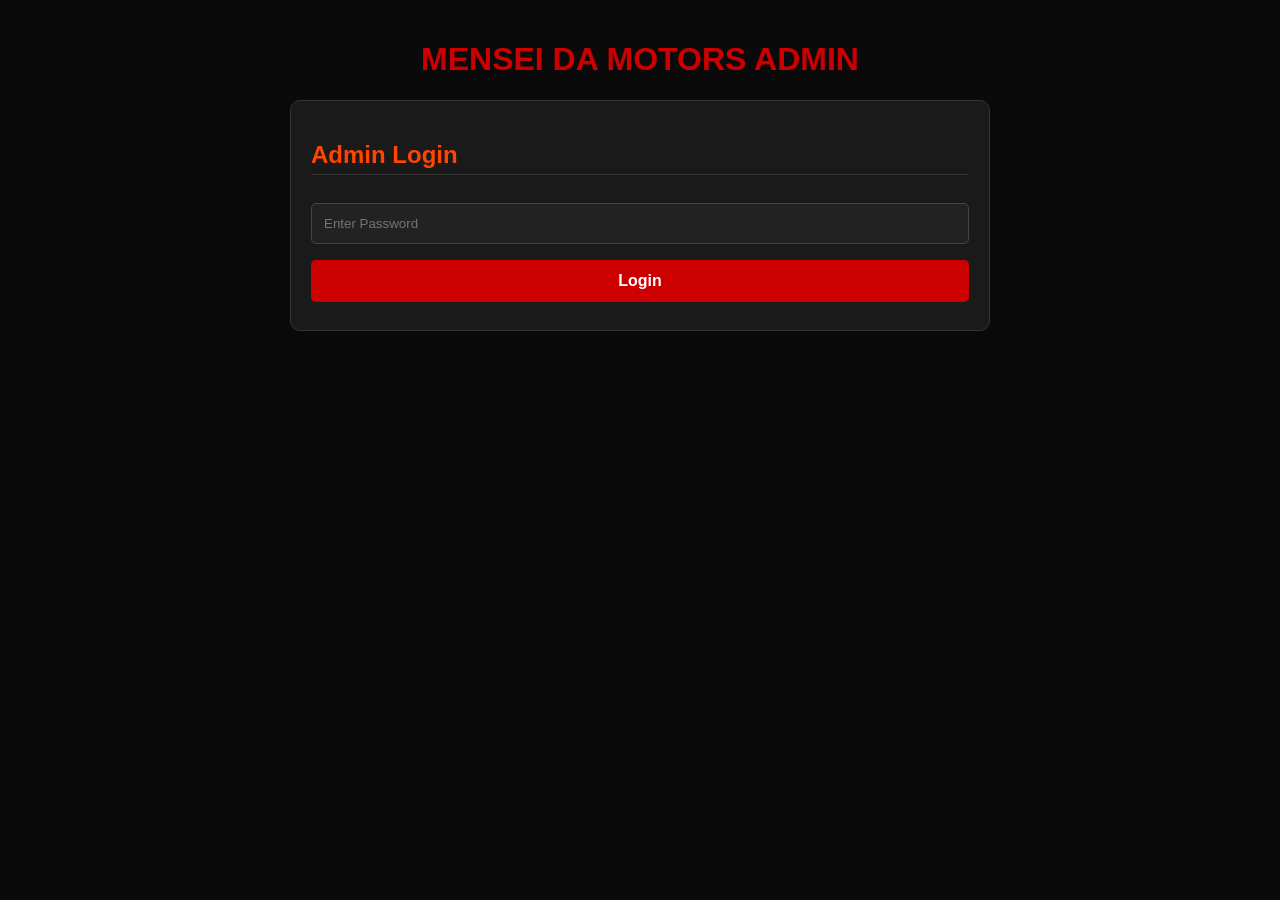
<file: admin.html>
<!DOCTYPE html>
<html>
<head>
<title>MENSEI DA MOTORS - Admin</title>
<meta name="viewport" content="width=device-width, initial-scale=1.0">
<style>
body{font-family:Arial;padding:20px;background:#0a0a0a;color:#fff;max-width:700px;margin:auto}
h1{text-align:center;color:#c00}
h2{color:#ff4500;border-bottom:1px solid #333;padding-bottom:5px}
.section{background:#1a1a1a;padding:20px;margin:20px 0;border-radius:10px;border:1px solid #333}
input,select,button,textarea{padding:12px;margin:8px 0;width:100%;box-sizing:border-box;background:#222;color:#fff;border:1px solid #444;border-radius:5px}
button{background:#c00;color:#fff;border:0;cursor:pointer;font-weight:bold;font-size:16px}
button:hover{background:#900}
.btn-copy{background:#007bff;margin-top:5px}
.btn-copy:hover{background:#0056b3}
.code-box{background:#000;padding:15px;margin-top:10px;white-space:pre-wrap;word-wrap:break-word;border-radius:5px;border:1px solid #c00;min-height:50px}
label{font-size:14px;color:#aaa;display:block;margin-top:10px}
.note{font-size:12px;color:#888}
.success{color:#0f0;font-size:14px;display:none}
</style>
</head>
<body>
<div id="login">
<h1>MENSEI DA MOTORS ADMIN</h1>
<div class="section">
<h2>Admin Login</h2>
<input type="password" id="pass" placeholder="Enter Password">
<button onclick="login()">Login</button>
</div>
</div>

<div id="panel" style="display:none">
<h1>MENSEI DA MOTORS ADMIN</h1>

<div class="section">
<h2>1. Add New Car</h2>
<label>Car ID *lowercase with dashes*</label>
<input id="id" placeholder="mercedes-gle-2024">
<label>Car Name</label>
<input id="name" placeholder="MERCEDES GLE 2024">
<label>Description</label>
<input id="desc" value="Clean and Accident Free">
<label>Status</label>
<select id="status"><option>New</option><option>Used</option></select>
<label>Origin</label>
<select id="origin"><option>Foreign</option><option>Local</option></select>
<label>Image Filename *upload to GitHub first*</label>
<input id="img" placeholder="mercedes-gle-2024.jpeg">
<label>Set as Featured Car?</label>
<select id="featured"><option value="false">No</option><option value="true">Yes</option></select>
<button onclick="addCar()">Generate Car Code</button>
<p class="note">Copy this → Paste into script.js cars array</p>
<div class="code-box" id="carOutput">Click "Generate Car Code" first</div>
<button class="btn-copy" onclick="copyCode('carOutput')">Copy Car Code</button>
<span class="success" id="carSuccess">Copied!</span>
</div>

<div class="section">
<h2>2. Change Featured Car</h2>
<label>To make a car featured, use "Add New Car" above and select "Yes"</label>
<p class="note">Remember: Only 1 car should have featured: true. Set others to false</p>
</div>

<div class="section">
<h2>3. Contact Numbers</h2>
<label>WhatsApp Number *with country code*</label>
<input id="siteWa" placeholder="23324...">
<button onclick="changeWa()">Generate WhatsApp Code</button>
<label>Phone Number</label>
<input id="sitePhone" placeholder="024...">
<button onclick="changePhone()">Generate Phone Code</button>
<p class="note">Copy this → Paste at top of script.js</p>
<div class="code-box" id="contactOutput">Click buttons above first</div>
<button class="btn-copy" onclick="copyCode('contactOutput')">Copy Contact Code</button>
<span class="success" id="contactSuccess">Copied!</span>
</div>

</div>

<script>
const PASSWORD = 'Elizabeth7994';
function login(){
  if(document.getElementById('pass').value===PASSWORD){
    document.getElementById('login').style.display='none';
    document.getElementById('panel').style.display='block';
  }else{alert('Wrong Password')}
}

function addCar(){
  let id=document.getElementById('id').value;
  let name=document.getElementById('name').value;
  let desc=document.getElementById('desc').value;
  let status=document.getElementById('status').value;
  let origin=document.getElementById('origin').value;
  let img=document.getElementById('img').value;
  let featured=document.getElementById('featured').value;
  
  let code = `,
{
    id: "${id}",
    name: "${name}",
    featured: ${featured},
    description: "${desc}",
    status: "${status}",
    origin: "${origin}",
    image: ["${img}"]
  }`;
  
  document.getElementById('carOutput').innerText = code;
}

function changeWa(){
  let num=document.getElementById('siteWa').value;
  let code = `const SITE_WHATSAPP = "${num}";`;
  document.getElementById('contactOutput').innerText = code;
}

function changePhone(){
  let num=document.getElementById('sitePhone').value;
  let code = `const SITE_PHONE = "${num}";`;
  let current = document.getElementById('contactOutput').innerText;
  document.getElementById('contactOutput').innerText = current + '\n' + code;
}

function copyCode(id){
  let text = document.getElementById(id).innerText;
  navigator.clipboard.writeText(text).then(() => {
    let successId = id === 'carOutput' ? 'carSuccess' : 'contactSuccess';
    document.getElementById(successId).style.display = 'inline';
    setTimeout(() => {document.getElementById(successId).style.display = 'none'}, 2000);
  });
}
</script>
</body>
</html>
</file>
